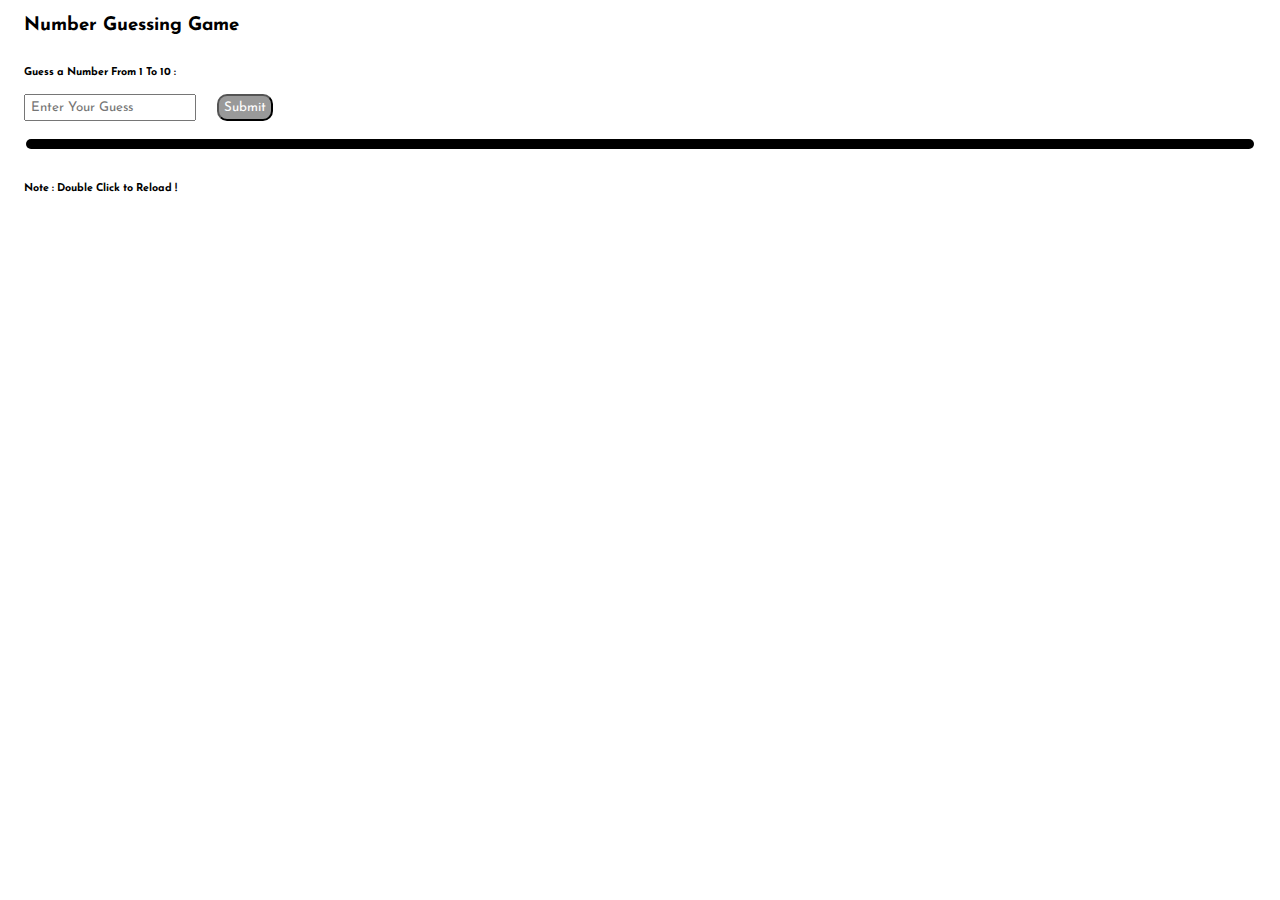
<file: index.html>
<!DOCTYPE html>
<html lang="en">
<head>
     <meta charset="UTF-8">
     <meta http-equiv="X-UA-Compatible" content="IE=edge">
     <meta name="viewport" content="width=device-width, initial-scale=1.0">
     <title>Design -1 </title>
     <link rel="stylesheet" href="/style.css">
     <link rel="preconnect" href="https://fonts.googleapis.com">
     <link rel="preconnect" href="https://fonts.gstatic.com" crossorigin>
     <link href="https://fonts.googleapis.com/css2?family=Josefin+Sans:wght@100;200;300;400;500;600;700&display=swap" rel="stylesheet">
     
</head>
<body>
     <h3 id="G-heading">Number Guessing Game</h3><br>
     <h6>Guess a Number From 1 To 10 : </h6>
     <input type="text" id="myInput" placeholder="Enter Your Guess">
     <input type="submit" id="mySubmit">
     <p id="guessResult"></p><br>
     <h6>Note : Double Click to Reload !</h6>
     <script src="/app.js"></script>
</body>
</html>
</file>
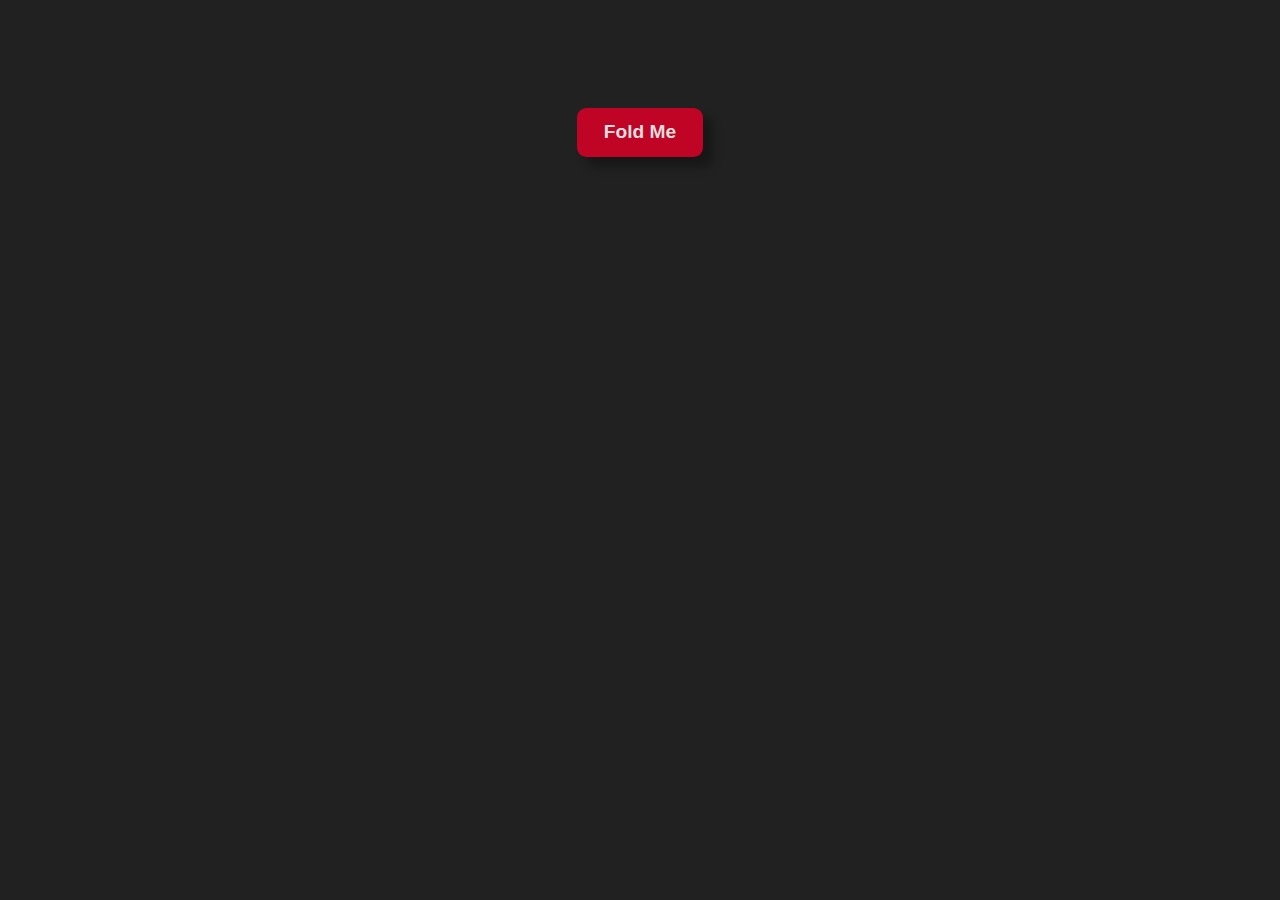
<file: Design-Folder/index.html>
<!DOCTYPE html>
<html lang="en">
<head>
     <meta charset="UTF-8">
     <meta http-equiv="X-UA-Compatible" content="IE=edge">
     <meta name="viewport" content="width=device-width, initial-scale=1.0">
     <title>Design Button</title>
     <link rel="stylesheet" href="/Design-Folder/style.css">
</head>
<body>
     <center>
          <button>
               <b>Fold Me</b>
          </button>
     </center>

</body>
</html>
</file>
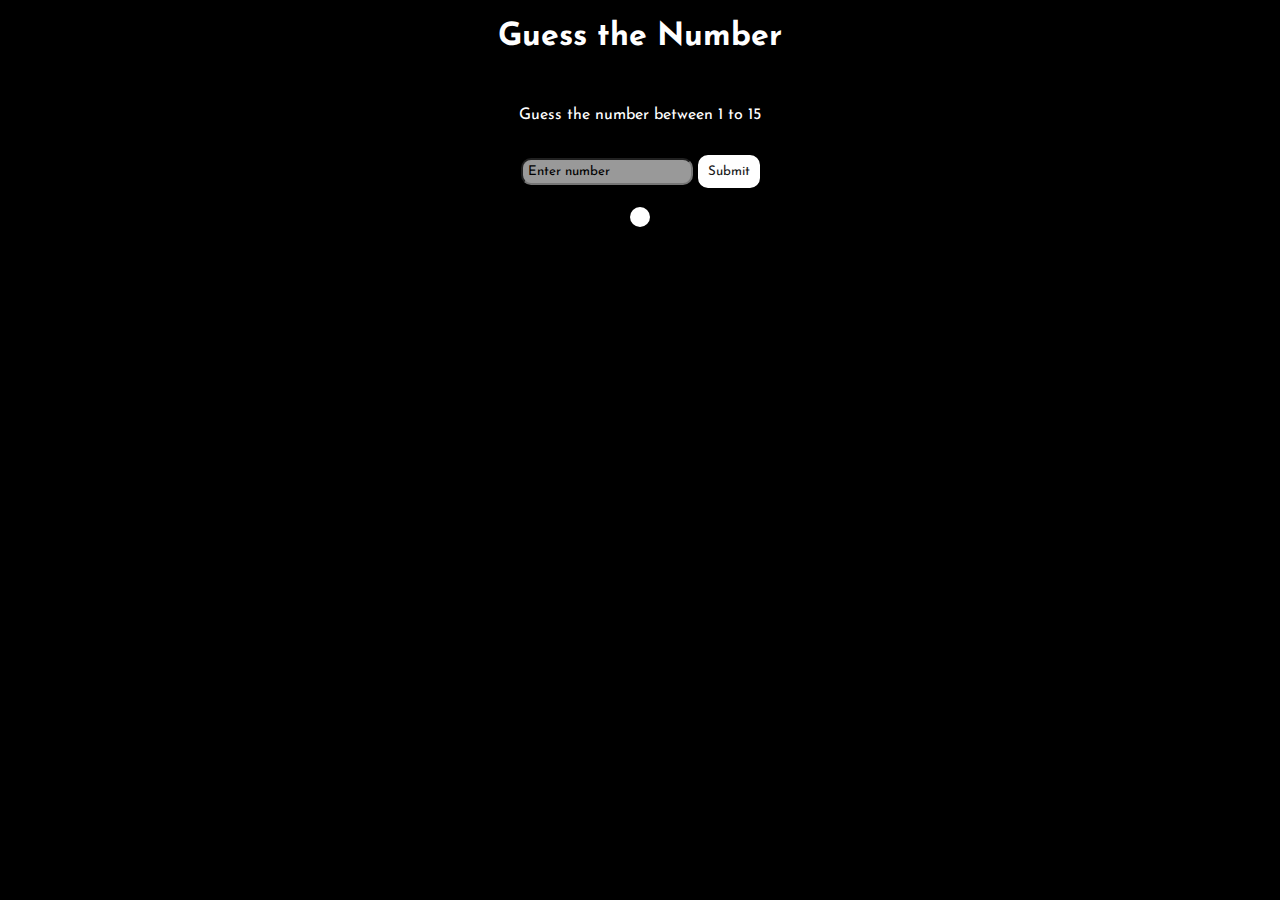
<file: Game-1/index.html>
<!DOCTYPE html>
<html lang="en">
<head>
     <meta charset="UTF-8">
     <meta http-equiv="X-UA-Compatible" content="IE=edge">
     <meta name="viewport" content="width=device-width, initial-scale=1.0">
     <link rel="preconnect" href="https://fonts.googleapis.com">
     <link rel="preconnect" href="https://fonts.gstatic.com" crossorigin>
     <link href="https://fonts.googleapis.com/css2?family=Josefin+Sans:wght@100;200;300;400;500;600;700&display=swap" rel="stylesheet">
     <title>GuessGame ~v.2</title>
     <link rel="stylesheet" href="/Game-1/style.css">

</head>
<body>
     <center>
          <h1 class="heading">Guess the Number</h1><br>
          <p>Guess the number between 1 to 15 </p><br>
          <input type="text" id="input1" placeholder="Enter number">
          <button type="submit" id="myBtn">Submit</button>
          <h3 id="resultPreview"></h3>
     </center>
          <p id="meter"></p>

     <script src="/Game-1/app.js"></script>
</body>
</html>
</file>
<file: style.css>
*{
     font-family: "Josefin Sans" , sans-serif;
}

.parent {
     width: 100%;
     height: 100vh;
     /* background-color: #999; */
     background-image: url(/bg-2.jpg);
     background-position: center;
     background-size: cover;
     display: flex;
     justify-content: center;
     align-items: center;
}

.container {
     width: 500px;
     height: 500px;
     padding: 10px;
     border-radius: 2%;
     display: flex;
     justify-content: space-evenly;
     align-items: start;
     background-color: transparent;
}

.item-1 , .item-2 , .item-3 {
     width: 100px;
     height: 100px;
     background-color: black;
     border : 5px solid blueviolet;
     border-radius: 10%;
     color : white;
     display: flex;
     /* flex-direction: row; */
     justify-content: center;
     align-items: center;
}

.item-1:hover ,
.item-2:hover ,
.item-3:hover {
     width: 120px;
     height: 120px;
     transition: 0.5s;
     box-shadow: 0px 0.2px 4px 4px lightblue;
}

/* randomNumber */



*{
     margin: 8px;
}

#text3 {
     color : #fff ;
     padding: 5px;
     /* font-size: 25px ; */
     background-color: #000000;
     width: fit-content;
     border-radius: 10%;
}

.container-1 {
     background-color: #999999;
     display: flex;
     padding: 5px;
     justify-content: center;
     align-items: center;
     border-radius: 10px;
}

.container-2 {
     background-color: #1717 ;
     display: flex;
     padding: 10px;
     border-radius: 10px;
     justify-content: center;
     align-items: center;
}

.box{
     width: 120px;
     height: 100px;
     background-color: rgba(169, 202, 206, 0.904);
     border-radius: 5px;
     display: flex;
     justify-content: center;
     align-items: center ;
     color: white;
}

#text1 , #text2 {
     background-color: #000000;
     padding: 8px;
     border-radius: 5px ;
}

#text1:hover , #text2:hover {
     background-color: white ;
     color : black ;
     transition : 0.3s ;
     box-shadow: 0px 2px 5px 2px rgb(1, 7, 8) ;
} 

#text1::selection , #text2::selection  {
     background-color: #000000;
     color : white;
     padding: 5px;
}

.G-heading {
     /* font-size: 20px; */
     /* font-weight: bold; */
     margin: 4px 4px 0px 10px;
}

#myInput {
     padding: 5px;
}

#guessResult{
     margin: 10px;
     background-color: #000;
     color: white;
     padding: 5px;
     border-radius: 10px;
     display: flex;
     justify-content: center;
}

#mySubmit{
     padding: 5px;
     background-color: #999999;
     cursor: pointer;
     border-radius: 10px;
     color: white;
}

#mySubmit:hover{
     background-color: #000;
     color: white;
}

#mySubmit2{
     padding: 5px;
     background-color: #999999;
     cursor: pointer;
     border-radius: 10px;
     display: flex;
     justify-content: center;
     color: white;
}

#mySubmit2:hover{
     background-color: #000;
     color: white;
}
</file>
<file: Design-Folder/style.css>
button {
     position : relative ;
     padding : 0.7em 1.4em ;
     font-size : 1.2em ;
     background-color : #BF0426;
     text-decoration : none ;
     border : none ;
     top: 100px;
     border-radius: 0.5em;
     color : #DEDEDE ;
     cursor: pointer;
     /* display: flex; */
     align-items: center;
     box-shadow: 0.5em 0.5em 0.5em rgba(0,0,0,0.3);
}

body{
     background-color : rgba(33,33,33,1);
}
button:before {
     content : '';
     position: absolute;
     top: 0;
     left: 0;
     height: 0;
     width: 0;
     background: linear-gradient(135deg, rgba(33,33,33,1) 0% , rgba(33,33,33,1) 50% , rgba(150,4,31,1) 50% ,rgba(191,4,38,1) 60%);
     border-radius: 0 0 0.5em 0;
     box-shadow: 0.2em 0.2em 0.2em rgba(0,0,0,0.3);
     transition: 0.5s;
}

button:hover::before {
     width: 1.6em;
     height: 1.6em;
}

button:active {
     box-shadow: 0.2em 0.2em 0.3em rgba(0,0,0,0.3);
     transform : translate(0.1em , 0.1em);
}
</file>
<file: Game-1/style.css>
*{
     font-family: "Josefin Sans" , monospace;
     color: white;
     background-color: #000;
}

#myBtn {
     padding: 8px;
     background-color: #fff;
     color: #171717;
     cursor: pointer;
     border-radius: 10px;
     border: 2px solid #fff
}

#myBtn:hover {
     background-color: #000;
     color: #fff;
}

#input1{
     padding: 5px;
     border-radius: 10px;
     background-color: #999;
     color: white;
}

#input1::placeholder {
     color: #000;
}

#input1:hover {
     background-color: #000;
     color: #fff;
}

#resultPreview{
     background-color: White;
     color: #000;
     padding: 10px;
     border-radius: 10px;
     display: flex;
     width: fit-content ;
}

#meter{
     background-color:#000;
     padding: 10px;
     width: fit-content;
     border-radius: 10px ;
     position: relative;
     left: 170px;
     bottom: 110px;
}
</file>
